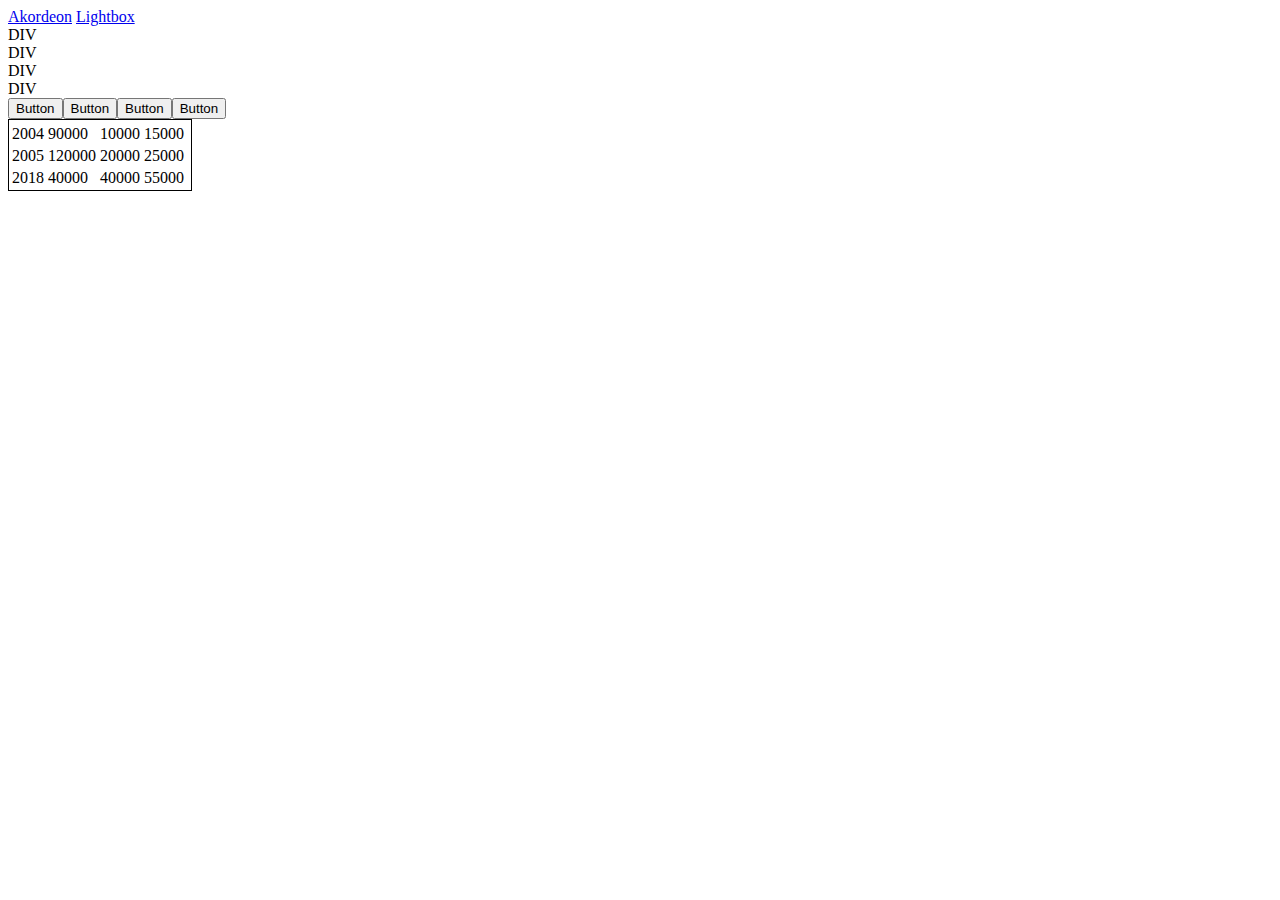
<file: tin5/index.html>
<!DOCTYPE html>
<html lang="en">
<head>
    <meta charset="UTF-8">
    <title>Title</title>
    <style>

    </style>
</head>
<body>

<a href="accordion.html">Akordeon</a>
<a href="lightbox.html">Lightbox</a>

<script src="script.js"></script>
</body>
</html>
</file>
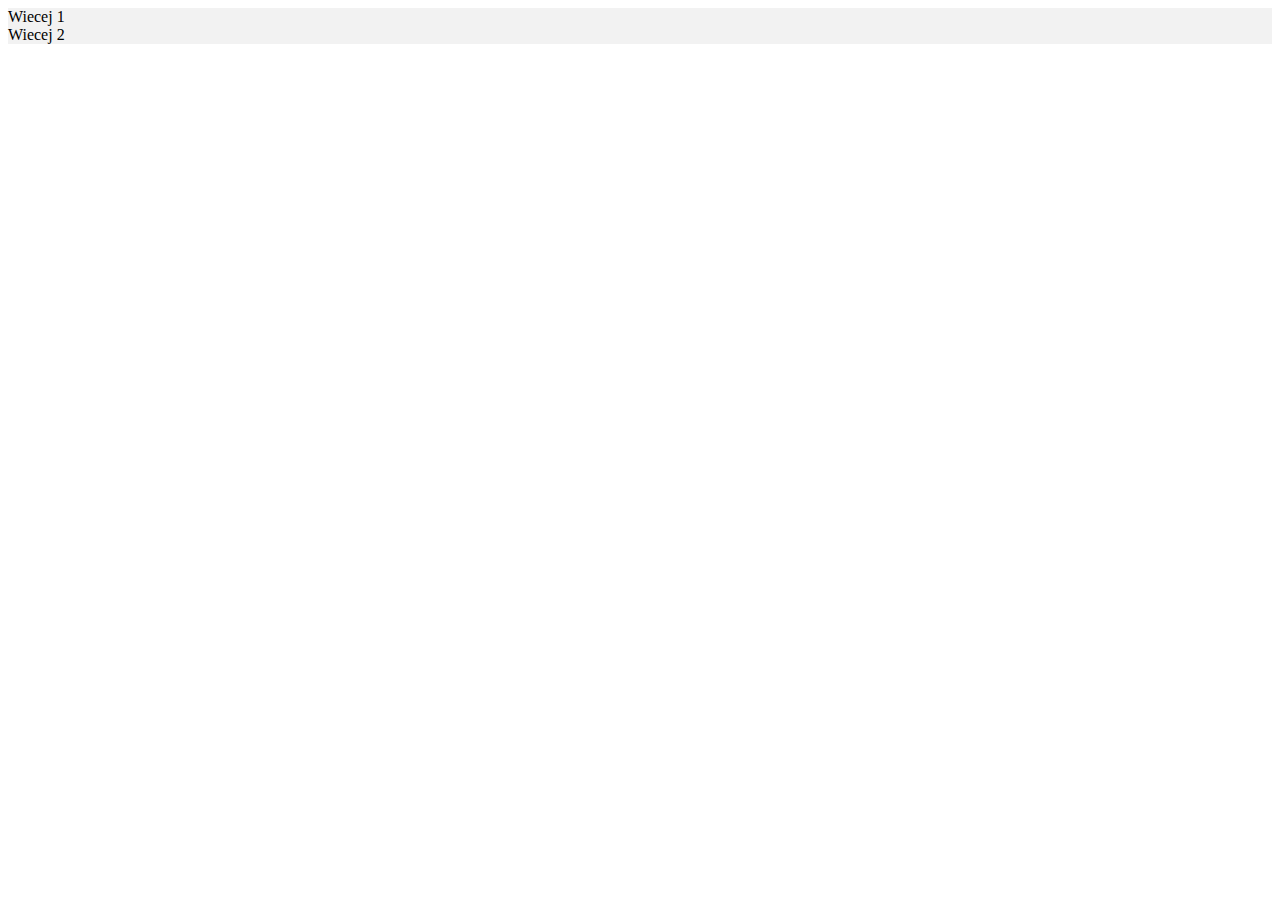
<file: tin5/accordion.html>
<!DOCTYPE html>
<html lang="en">
<head>
    <meta charset="UTF-8">
    <title>Title</title>
    <style>
        .accordion-toggle {
            display: block;
            background-color: #f2f2f2;
            text-decoration: none;
            color: black;
        }

        .accordion-content {
            display: none;
        }

        .accordion-content.active {
            display: block;
        }
    </style>
</head>
<body>

<a href="#content-1" class="accordion-toggle">Wiecej 1</a>
<div class="accordion-content" id="content-1">
    Wiecej tekstu 1
</div>
<a href="#content-2" class="accordion-toggle">Wiecej 2</a>
<div class="accordion-content" id="content-2">
    Wiecej tekstu 2
</div>

<script src="script4.js"></script>

</body>
</html>
</file>
